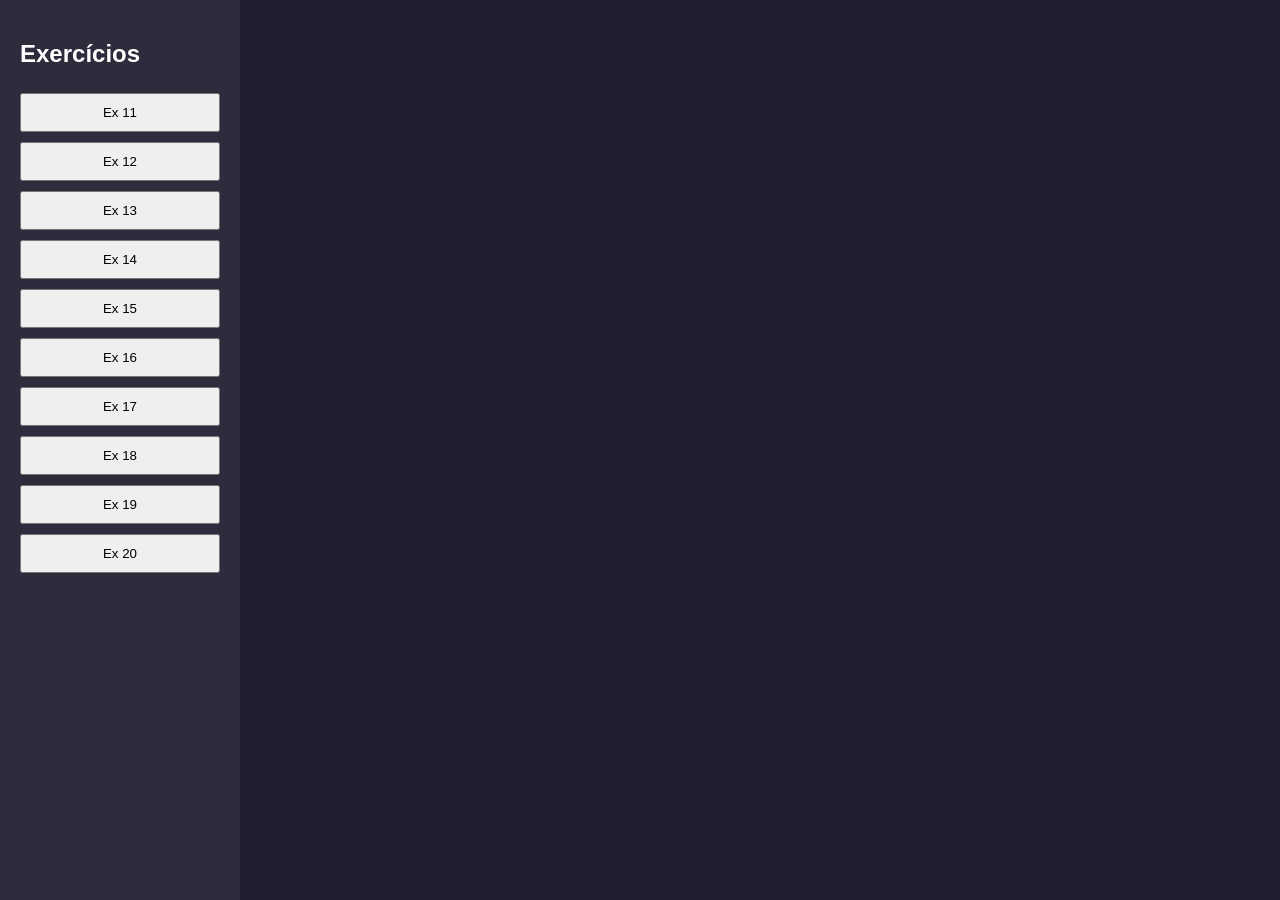
<file: index.html>
<!DOCTYPE html>
<html lang="pt-br">
<head>
    <meta charset="UTF-8">
    <title>Aula JS</title>
    <link rel="stylesheet" href="style.css">
    <script src="index.js" defer></script>
</head>
<body>

    <div class="container">
        
        <nav class="menu">
            <h2>Exercícios</h2>
            <button onclick="mostrar(11)">Ex 11</button>
            <button onclick="mostrar(12)">Ex 12</button>
            <button onclick="mostrar(13)">Ex 13</button>
            <button onclick="mostrar(14)">Ex 14</button>
            <button onclick="mostrar(15)">Ex 15</button>
            <button onclick="mostrar(16)">Ex 16</button>
            <button onclick="mostrar(17)">Ex 17</button>
            <button onclick="mostrar(18)">Ex 18</button>
            <button onclick="mostrar(19)">Ex 19</button>
            <button onclick="mostrar(20)">Ex 20</button>
        </nav>

        <div class="content">

            <div id="ex11" class="exercicio">
                <h2>Exercício 11: Calculo de idade</h2>
                <input id="nome11" placeholder="Nome">
                <input id="idade11" placeholder="Idade">
                <button onclick="ex11()">Calcular</button>
                <p id="res11"></p>
            </div>

            <div id="ex12" class="exercicio">
                <h2>Exercício 12: Número negativo ou positivo</h2>
                <input id="num12" placeholder="Número">
                <button onclick="ex12()">Verificar</button>
                <p id="res12"></p>
            </div>

            <div id="ex13" class="exercicio">
                <h2>Exercício 13: Par ou Ímpar</h2>
                <input id="num13" placeholder="Número">
                <button onclick="ex13()">Verificar</button>
                <p id="res13"></p>
            </div>

            <div id="ex14" class="exercicio">
                <h2>Exercício 14: Saldo de Banco</h2>
                <input id="saldo" placeholder="Saldo">
                <input id="debito" placeholder="Débito">
                <input id="credito" placeholder="Crédito">
                <button onclick="ex14()">Calcular</button>
                <p id="res14"></p>
            </div>

            <div id="ex15" class="exercicio">
                <h2>Exercício 15: Masculino ou Feminino</h2>
                <input id="sexo" placeholder="F ou M">
                <button onclick="ex15()">Verificar</button>
                <p id="res15"></p>
            </div>

            <div id="ex16" class="exercicio">
                <h2>Exercício 16: Maior e Menor número</h2>
                <input id="n1" placeholder="Número 1">
                <input id="n2" placeholder="Número 2">
                <input id="n3" placeholder="Número 3">
                <button onclick="ex16()">Calcular</button>
                <p id="res16"></p>
            </div>

            <div id="ex17" class="exercicio">
                <h2>Exercício 17: Reajuste de Salário</h2>
                <input id="salario" placeholder="Salário">
                <button onclick="ex17()">Calcular</button>
                <p id="res17"></p>
            </div>

            <div id="ex18" class="exercicio">
                <h2>Exercício 18: Calculo Folha de Pagamento</h2>
                <input id="valorHora" placeholder="Valor da hora">
                <input id="horas" placeholder="Horas">
                <button onclick="ex18()">Calcular</button>
                <p id="res18"></p>
            </div>

            <div id="ex19" class="exercicio">
                <h2>Exercício 19: </h2>
                <input id="l1" placeholder="Lado 1">
                <input id="l2" placeholder="Lado 2">
                <input id="l3" placeholder="Lado 3">
                <button onclick="ex19()">Verificar</button>
                <p id="res19"></p>
            </div>

            <div id="ex20" class="exercicio">
                <h2>Exercício 20: Ano Bissexto</h2>
                <input id="ano" placeholder="Ano">
                <button onclick="ex20()">Verificar</button>
                <p id="res20"></p>
            </div>

        </div>
    </div>
</body>
</html>
</file>
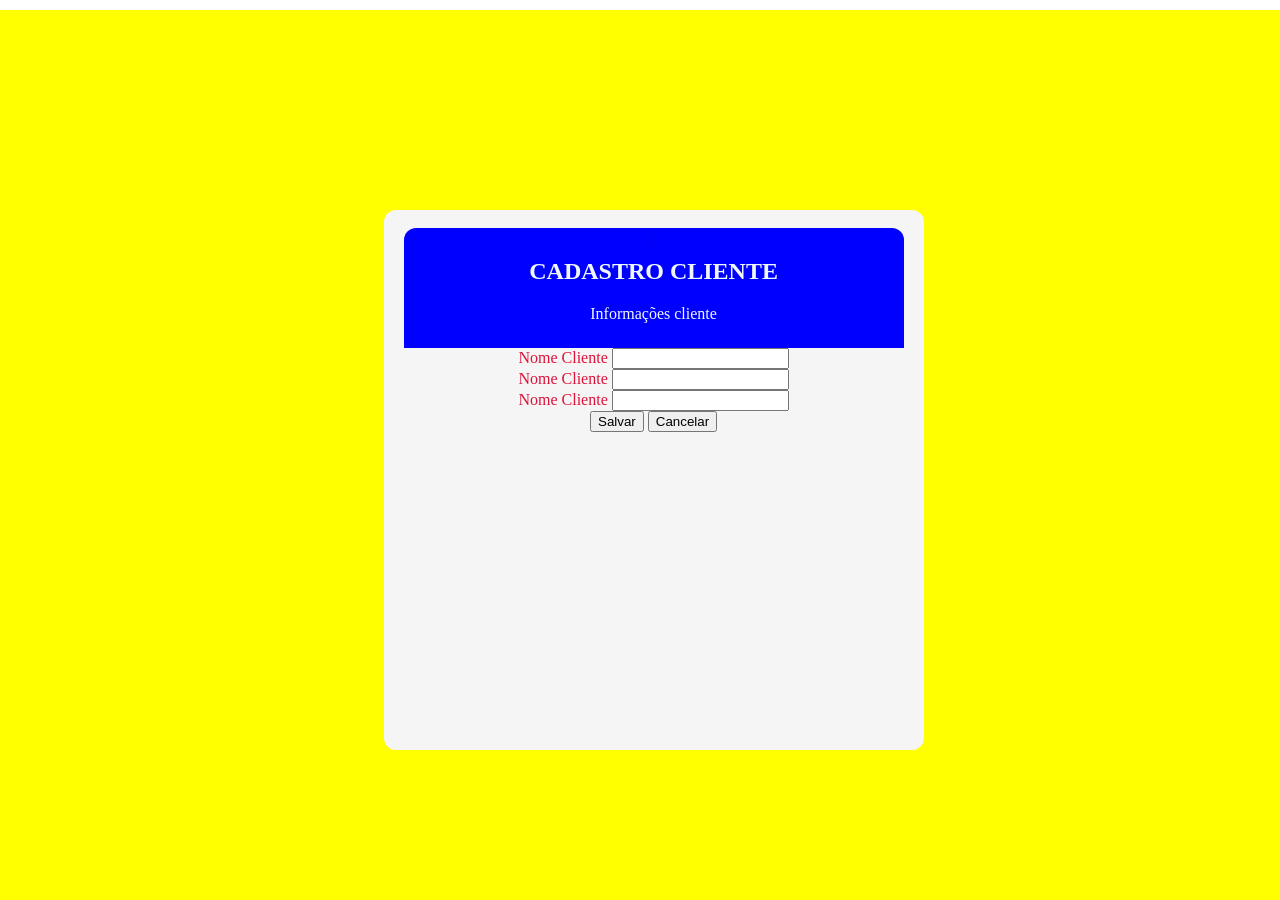
<file: modal.html>
<!DOCTYPE html>
<html lang="pt-br">
<head>
    <meta charset="UTF-8">
    <meta name="viewport" content="width=device-width, initial-scale=1.0">
    <title>Document</title>
    <link rel="stylesheet" href="modal.css">
</head>
<body>
    <div class="modal">
        <div class="box">
            <a href="#" class="fechar">x</a>
            <div class="area-titulo">
                <i class="fa-solid fa-star"></i>
                <div class="titulo-modal">
                    <h2>CADASTRO CLIENTE</h2>
                    <p>Informações cliente</p>
                </div>
            </div>
            <div class="area-dados-clientes">
                <div class="input-dados">
                    <label for="">Nome Cliente</label>
                    <input type="text" name="" id="">
                </div>
            </div>
            <div class="area-dados-clientes">
                <div class="input-dados">
                    <label for="">Nome Cliente</label>
                    <input type="text" name="" id="">
                </div>
            </div>
            <div class="area-dados-clientes">
                <div class="input-dados">
                    <label for="">Nome Cliente</label>
                    <input type="text" name="" id="">
                </div>
            </div>
            <div class="botoes-form">
                <button>Salvar</button>
                <button>Cancelar</button>
            </div>
        </div>

    </div>
    
</body>
</html>
</file>
<file: style.css>
body{
    font-family: Arial;
    background: #1e1e2f;
    color: white;
    margin: 0;
}

.container{
    display: flex;
    height: 100vh;
}

.menu{
    width: 200px;
    background: #2c2c3c;
    padding: 20px;
}

.menu button{
    width: 100%;
    margin: 5px 0;
    padding: 10px;
    cursor: pointer;
}

.content{
    flex: 1;
    display: flex;
    justify-content: center;
    align-items: center;
}

.exercicio{
    display: none;
    background: #333;
    padding: 20px;
    border-radius: 10px;
}

input{
    display: block;
    margin: 10px 0;
    padding: 8px;
    width: 200px;
}
</file>
<file: modal.css>
body{
    margin: 0;
    height: 100vh;
    width: 100vw;
    background: url(https://www.google.com/imgres?q=anima%C3%A7%C3%A3o%20de%20onda%20com%20javascript%20e%20css&imgurl=https%3A%2F%2Fwww.brasilcode.com.br%2Fwp-content%2Fuploads%2F2025%2F10%2FSlider-Animado.png&imgrefurl=https%3A%2F%2Fwww.brasilcode.com.br%2Fcriando-slider-animado-com-efeito-de-onda-nos-botoes-com-html-css-e-js%2F&docid=03qbt9JKr-o0bM&tbnid=L5fkWTlcLs_dXM&vet=12ahUKEwjS4vP_-KSUAxVHA7kGHYJPMgIQnPAOegQIGhAB..i&w=1024&h=640&hcb=2&ved=2ahUKEwjS4vP_-KSUAxVHA7kGHYJPMgIQnPAOegQIGhAB) no-repeat center center;
    background-size: cover;
    overflow: hidden;
}

.modal{
    position: fixed;
    top: 10px;
    width: 99%;
    height: 100%;
    background: yellow;
    padding: 20px;
    justify-content: center;
    align-items: center;
    z-index: 4;
    display: flex;
}

.box{
    background-color: whitesmoke;
    width: 500px;
    height: 500px;
    padding: 20px;
    border-radius: 12px;
    text-align: center;
    color: crimson;
}

.area-titulo{
    width: 100%;
    height: 20%;
    background-color: blue;
    margin-top: -20px;
    border-radius: 12px 12px 0px 0px;
    color: aliceblue;
    display: flex;
    text-align: center;
    justify-content: center;
    padding: 10px 0px;
}

.area-titulo a{
    position: absolute;
    right: 400px;
}
</file>
